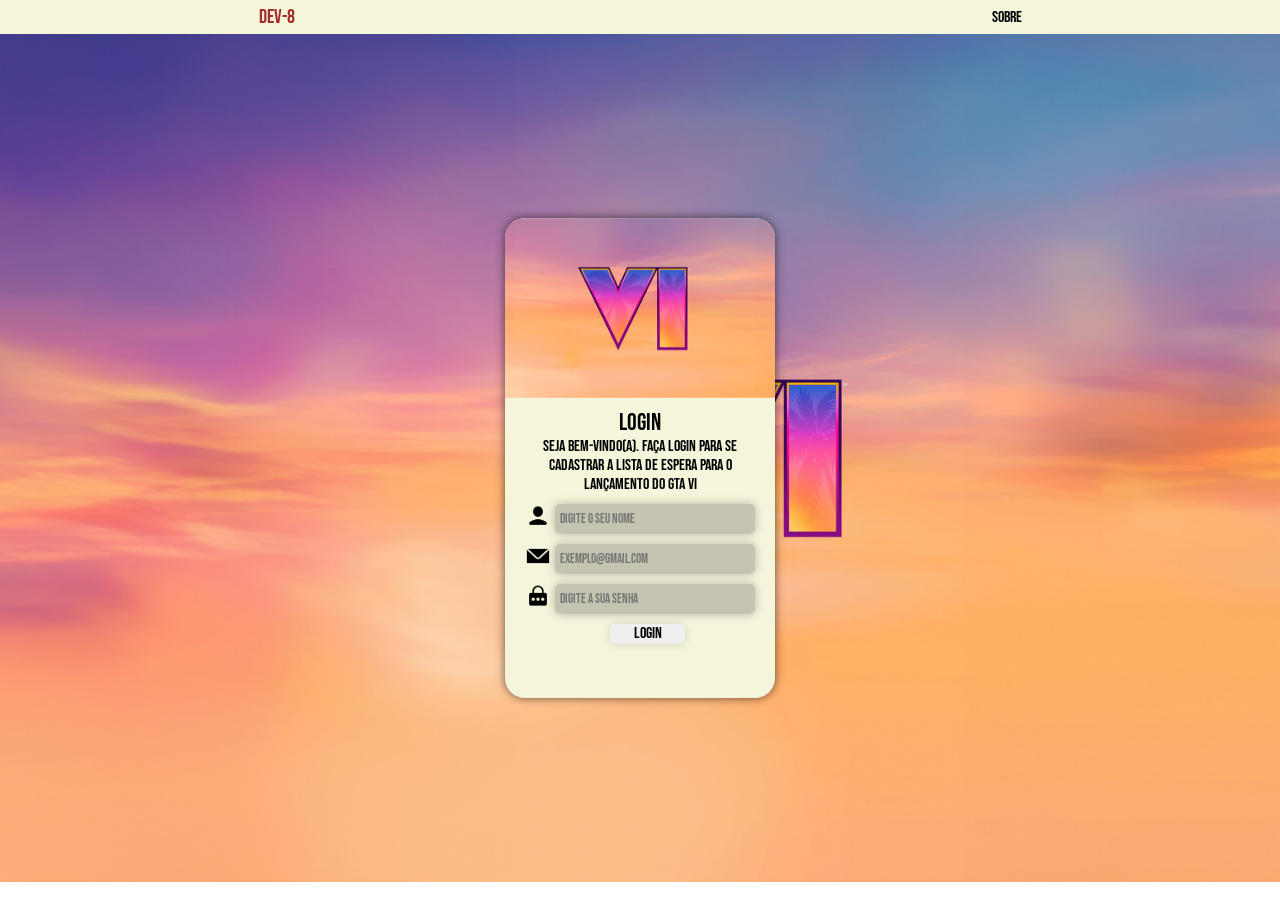
<file: index.html>
<!doctype html>
<html lang="pt-br">

<head>
    <meta charset="UTF-8" />
    <meta name="viewport" content="width=device-width, initial-scale=1.0" />
    <title>Login-8</title>
    <link rel="stylesheet" href="style.css" />
    <link rel="shortcut icon" href="assets/img/8.png" type="image/x-icon" />
    <link rel="stylesheet" href="https://cdnjs.cloudflare.com/ajax/libs/animate.css/4.1.1/animate.min.css" />
    <style>
        @import url("https://fonts.googleapis.com/css2?family=Bebas+Neue&display=swap");
    </style>
</head>

<body>

    <header class="animate__animated animate__fadeInDown">
        <a class="logo" style="color: brown; font-size: 20px;" href="#">DEV-8</a>
        <a style="color: black;" href="sobre.html">Sobre</a>
    </header>

    <main>

        <section class="login  ">
            <div class="img animate__animated animate__fadeInUp animate__delay-0.5s"></div>

            <div class="form  animate__animated animate__fadeInUp animate__delay-0.8s" id="formLogin">
                <h1 style="text-align: center">Login</h1>

                <p style="text-align: center; padding-bottom: 10px;">
                    Seja bem-vindo(a). Faça Login para se cadastrar a lista de espera
                    para o lançamento do GTA VI
                </p>

                <form id="formLogin" action="php/login.php" method="post">

                    <div class="info">
                        <label for="Name"><img class="img1" src="assets/img/user.png" /></label>
                        <input class="input" required type="text" name="nome" id="Name"
                            placeholder="Digite o seu nome" />
                    </div>

                    <div class="info">
                        <label for="Email"><img class="img1" src="assets/img/email.png" /></label>
                        <input class="input" required type="email" name="email" id="Email"
                            placeholder="Exemplo@gmail.com" />
                    </div>

                    <div class="info">
                        <label for="Senha"><img class="img1" src="assets/img/senha.png" /></label>
                        <input class="input" minlength="8" maxlength="8" required type="password" name="senha"
                            id="Senha" placeholder="Digite a sua senha" />
                    </div>
                    <p id="mensagemErro" style="color: red; text-align: center; display: none;">
                        Por favor, preencha todos os campos!
                    </p>
                    <button class="sub" type="submit">Login</button>
                </form>
            </div>
        </section>

    </main>

</body>

</html>
</file>
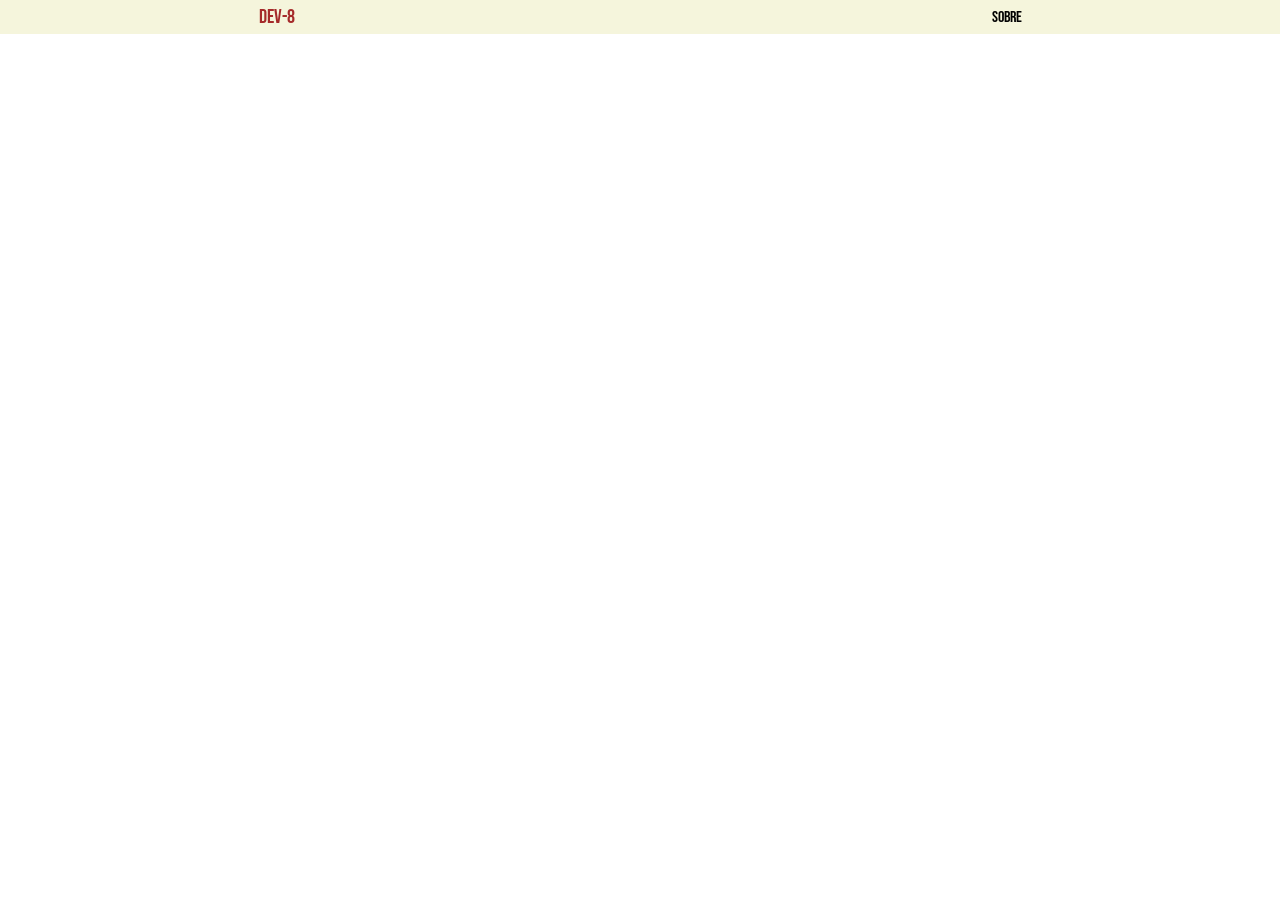
<file: about.html>
<!DOCTYPE html>
<html lang="en">

<head>
    <meta charset="UTF-8">
    <meta name="viewport" content="width=device-width, initial-scale=1.0">
    <title></title>
    <link rel="stylesheet" href="style.css">
    <link rel="shortcut icon" href="assets/img/8.png" type="image/x-icon">
     <style>
      @import url("https://fonts.googleapis.com/css2?family=Bebas+Neue&display=swap");
    </style>
</head>

<body>

    <header>
      <a class="logo" style="color: brown; font-size: 20px;" href="index.html">DEV-8</a>
      <a style="color: black;"  href="about.html">Sobre</a>
    </header>
</body>

</html>
</file>
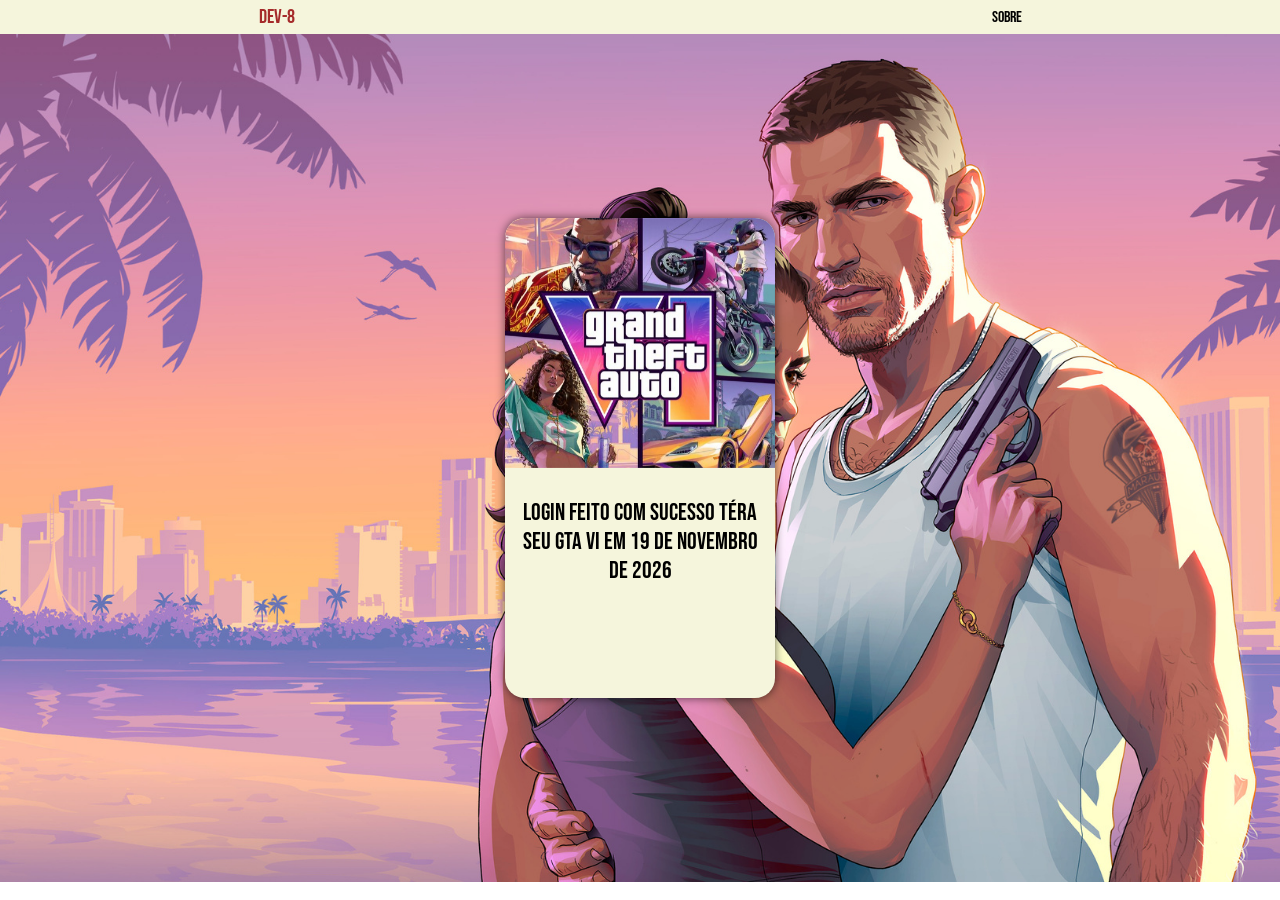
<file: login.html>
<!DOCTYPE html>
<html lang="pt-br">

<head>
    <meta charset="UTF-8" />
    <meta name="viewport" content="width=device-width, initial-scale=1.0" />
    <title>Login-8</title>
    <link rel="stylesheet" href="style.css" />
    <link rel="shortcut icon" href="assets/img/8.png" type="image/x-icon" />
    <style>
        @import url("https://fonts.googleapis.com/css2?family=Bebas+Neue&display=swap");
    </style>
    <link rel="stylesheet" href="https://cdnjs.cloudflare.com/ajax/libs/animate.css/4.1.1/animate.min.css" />
</head>

<body>

    <header class="animate__animated animate__fadeInDown">
        <a class="logo" style="color: brown; font-size: 20px;" href="index.html">DEV-8</a>
        <a style="color: black;" href="sobre.html">Sobre</a>
    </header>

    <main class="img-1">
        <section class="login">
            <div class="img img-2 animate__animated animate__fadeInUp animate__delay-0.5s"></div>

            <div class="form form-2 animate__animated animate__fadeInUp animate__delay-0.5s">
                <h1 style="text-align: center; position: relative; top: 50px;">Login feito com sucesso
                    téra seu GTA VI em 19 de novembro de 2026
                </h1>
            </div>
        </section>
    </main>

</body>

</html>
</file>
<file: style.css>
* {
    margin: 0;
    padding: 0;
    font-family: "Bebas Neue", sans-serif;
    font-weight: 400;
    font-style: normal;
    box-sizing: border-box;
}


header {
    background-color: rgb(245, 245, 220);
    padding: 5px;
    display: flex;
    gap: 190px;
}

a {
    text-decoration: none;
    margin: auto;
    transition-duration: 0.5s;
}

.logo {
    animation: alternate infinite 1s pulsar;
}

@keyframes pulsar {
    0% {
        transform: scale(1.1);
    }

    100% {
        transform: scale(1.2);
    }
}

main {
    position: relative;
    height: 100dvh;
    background: url(assets/img/320px.jpg) no-repeat;
    background-size: cover;
}

.form {
    padding: 10px;
}

.login {
    position: absolute;
    top: 50%;
    left: 50%;
    transform: translate(-50%, -50%);
    background-color: beige;
    overflow: hidden;
    border-radius: 20px;
    height: 480px;
    width: 270px;
    box-shadow: 0px 0px 10px rgba(0, 0, 0, 0.596);
}

.form,
.img {
    display: block;
}

.img {
    background: url(assets/img/320px.jpg) no-repeat;
    height: 180px;
    background-size: cover;
    background-position: left;
}

.info {
    display: flex;
    justify-content: center;
    gap: 5px;
    padding-bottom: 10px;
}

.input {
    width: 80%;
    height: 30px;
    box-shadow: 0px 0px 10px rgba(0, 0, 0, 0.267);
    border: none;
    padding: 5px;
    border-radius: 5px;
    background-color: rgba(0, 0, 0, 0.199);
    transition-duration: 0.5s;
}

.input:hover {
    background-color: white;
}

.img1 {
    height: 24px;
}

.sub {
    height: 20px;
    width: 30%;
    position: relative;
    left: 95px;
    border-radius: 5px;
    border: none;
    box-shadow: 0px 0px 8px rgba(0, 0, 0, 0.144);
    transition-duration: 0.5s;
    font-size: 16px;
}

.sub:hover {
    transform: scale(1.1);
    transition-duration: 0.5s;
    cursor: pointer;
}

a:hover {
    transform: scale(1.1);
    transition-duration: 0.5s;
}


/*? Responsividade*/

@media(min-width:768px) {

    main {
        position: relative;
        height: 94dvh;
        background: url(assets/img/1920px.jpg) no-repeat;
        background-size: cover;
    }

}

@media (min-width:1024px) {

    main {
        position: relative;
        height: 94.2dvh;
        background-size: cover;
    }

}

/*? styele do sobre.html*/

.infoo {
    margin: 20px;
}

.font {
    margin-top: 10px;
    background-color: rgba(165, 42, 42, 0.562);
    padding: 10px;
    border-radius: 10px;
    box-shadow: 0px 0px 8px rgba(0, 0, 0, 0.397);
    display: flex;
    justify-content: center;
    align-items: center;
}

.Img {
    height: 30px;
    width: 30px;
    margin-top: 10px;
    margin-left: px;
    transition-duration: 1s;

}

.font:hover {
    transform: scale(1.1);
    transition-duration: 1s;
    cursor: pointer;
}

footer {
    font-size: 15px;
    background-color: beige;
    text-align: center;
}

@media (min-width:375px) {
    footer {
        font-size: 15px;
        background-color: beige;
        padding: 20px;
        margin-top: 80px;
    }
}

@media (min-width:1024px) {
    footer {
        font-size: 15px;
        background-color: beige;
        padding: 20px;
        margin-top: 80px;
    }

    .font {
        width: 50%;
    }

}

.img-1 {
    position: relative;
    height: 100dvh;
    background: url(assets/img/gta-6-2026-official-poster-nx-480x800.jpg) no-repeat;
    background-size: cover;
}

.img-2 {
    background: url(assets/img/gta-6-2026-official-poster-nx-480x800.jpg) no-repeat;
    height: 250px;
    background-size: cover;
    background-position: left;

}

.form-2 {
    position: relative;
    top: -30px;
}

@media(min-width:1024px) {
    .img-1 {
        position: relative;
        height: 94.2dvh;
        background: url(assets/img/1920x1080.jpg) no-repeat;
        background-size: cover;
        background-position: bottom;
    }

    .font-2 {
        position: relative;
        left: 25%;
    }

}

.bd {
    background-color: beige;

}
</file>
